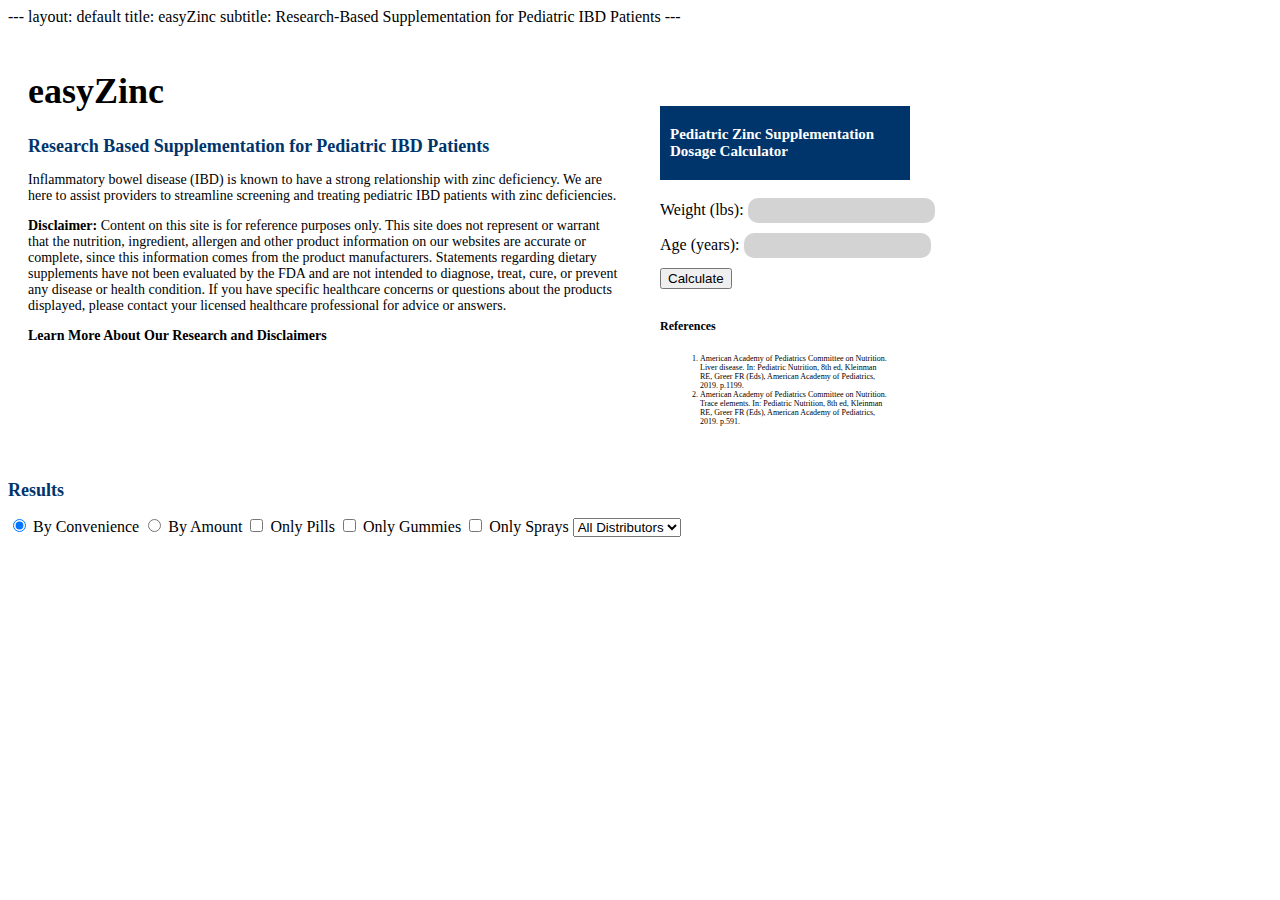
<file: index.html>
---
layout: default
title: easyZinc
subtitle: Research-Based Supplementation for Pediatric IBD Patients
---
 
<html>
<head>
    <title>easyZinc</title>
    <style>
        body {
            font-family: "Times New Roman", Times, serif;
        }
        
        .container {
            display: flex;
        }
        
        .left-half {
            width: 50%;
            padding: 20px;
        }
        
        .right-half {
            width: 50%;
            padding: 20px;
            margin-top: 60px; /* Adjust this value as needed */
        }
        
        h1 {
            font-size: 36px;
            font-weight: bold;
        }
        
        h2 {
            font-size: 18px;
            color: #00356B;
        }
        
        p {
            font-size: 14px;
        }
        
        a {
            font-weight: bold;
            color: black;
            text-decoration: none;
        }
        
        .supplementation-calculator {
            width: 230px;
            background-color: #00356B;
            padding: 10px;
            color: white;
        }
        
        .calculator-input {
            border: none;
            border-radius: 10px;
            padding: 5px;
            margin-bottom: 10px;
            background-color: lightgray;
        }
        
        .references {
            font-size: 8px;
            width: 230px;
            overflow-x: hidden;
        }
        
        .resized-image {
            max-width: 100px;
            max-height: 100px;
        }
    </style>
</head>
<body>
    <div class="container">
        <div class="left-half">
            <h1>easyZinc</h1>
            <h2>Research Based Supplementation for Pediatric IBD Patients</h2>
            <p>Inflammatory bowel disease (IBD) is known to have a strong relationship with zinc deficiency. We are here to assist providers to streamline screening and treating pediatric IBD patients with zinc deficiencies. </p>
            <p> <b>Disclaimer:</b> Content on this site is for reference purposes only. This site does not represent or warrant that the nutrition, ingredient, allergen and other product information on our websites are accurate or complete, since this information comes from the product manufacturers. Statements regarding dietary supplements have not been evaluated by the FDA and are not intended to diagnose, treat, cure, or prevent any disease or health condition. If you have specific healthcare concerns or questions about the products displayed, please contact your licensed healthcare professional for advice or answers. 
</p>
         <p><a href="https://sumeishan.github.io/easyZinc/about/"> Learn More About Our Research and Disclaimers </a></p>
         
        </div>
        <div class="right-half">
            <div class="supplementation-calculator">
                <h1 style="font-size: 15px;">Pediatric Zinc Supplementation Dosage Calculator </h1>
            </div>
            <br> 
            <div class="calculator">
                <label for="input1">Weight (lbs):</label>
                <input class="calculator-input" type="number" id="input1">
                <br>
                <label for="input2">Age (years):</label>
                <input class="calculator-input" type="number" id="input2">
                <br>
                <button onclick="calculate()">Calculate</button>
                <div id="result"></div>
                <br>
            </div>
            <div class="references">
                <h3 style="font-weight: bold; font-size: 12px;">References</h3>
                <h4 style="font-weight: normal;font-size: 8px; overflow-x: hidden;">
                    <ol>
                        <li>American Academy of Pediatrics Committee on Nutrition. Liver disease. In: Pediatric Nutrition, 8th ed, Kleinman RE, Greer FR (Eds), American Academy of Pediatrics, 2019. p.1199.</li>
                        <li>American Academy of Pediatrics Committee on Nutrition. Trace elements. In: Pediatric Nutrition, 8th ed, Kleinman RE, Greer FR (Eds), American Academy of Pediatrics, 2019. p.591.</li>
                    </ol>
                </h4>
            </div>
        </div>
    </div>


  <h2>Results</h2>

 
  <div id="filter-menu">
  <label>
    <input type="radio" name="filter-type" value="convenience" checked> By Convenience
  </label>
  <label>
    <input type="radio" name="filter-type" value="amount"> By Amount
  </label>

  <label>
    <input type="checkbox" name="pill-filter"> Only Pills
  </label>
  <label>
    <input type="checkbox" name="gummy-filter"> Only Gummies
  </label>
  <label>
    <input type="checkbox" name="spray-filter"> Only Sprays
  </label>

  <label>
    <select name="distributor-filter">
      <option value="">All Distributors</option>
      <option value="amazon">Amazon</option>
      <option value="target">Target</option>
      <option value="walgreens">Walgreens</option>
      <option value="cvs">CVS</option>
    </select>
  </label>
</div>

  <table style="display: none;"> <!-- Hide the table by default -->
    <thead>
      <tr>
        <th> Product </th>
        <th>Suggested Dosage</th>
        <th> Distributor </th>
      </tr>
    </thead>
    <tbody id="table-body"> <!-- Added an id attribute -->
      <!-- JavaScript code will generate rows here -->
    </tbody>
  </table>
  
  <script>
    // Your JavaScript code
    const dictionaryObject = {};

    fetch('https://raw.githubusercontent.com/sumeishan/easyZinc/main/Supplement%20List%20-%20Copy%20of%20Description%20Sheet.csv')
     .then(response => response.text())
     .then(data => {
       const dictionaryObject = {}; // Create an empty object to store the data
   
       const rows = data.split('\n').slice(1); // Remove header row
   
       console.log('Total items:', rows.length); // Display the total number of items
   
       rows.forEach(row => {
         const [distributor, name, url, origDosage, perMeasure, measure, dosagePerMeasure, image] = row.split(',');
   
         if (!dictionaryObject[dosagePerMeasure]) {
           dictionaryObject[dosagePerMeasure] = []; // Create an empty array if it doesn't exist
         }
   
         dictionaryObject[dosagePerMeasure].push({
           distributor: distributor,
           name: name,
           url: url,
           origDosage: origDosage,
           perMeasure: perMeasure,
           measure: measure,
           dosagePerMeasure: dosagePerMeasure,
           image: image,
           suggested: perMeasure
         });
       });
   
       console.log('Dictionary object:', dictionaryObject);
     })
     .catch(error => {
       console.error('Error fetching CSV:', error);
     });



    // Function to calculate the number of measures and determine the appropriate measure word
    function getNumberOfMeasures(first_value, dpm) { 
      const dividend = Math.floor(first_value / dpm);
      return dividend;
    }

    // Array of measure word pairs [singular, plural] 
    const measureWordPairs = [
      ['gummy', 'gummies'],
      ['capsule', 'capsules'],
      ['drop', 'drops'],
      ['tablet', 'tablets'],
      ['spray', 'sprays'],
      ['lozenge', 'lozenges'],
      ['caplet', 'caplets']
    ];


    // Function to get the singular version of the measure word
    function getMeasureSingular(measure) {
      const pair = measureWordPairs.find(([singular, _]) => measure === singular);
      return pair ? pair[0] : measure;
    }

    // Function to get the plural version of the measure word
    function getMeasurePlural(measure) {
      const pair = measureWordPairs.find(([singular, _]) => measure === singular);
      return pair ? pair[1] : measure;
    }

    // Function to calculate the total dosage
    function calculateTotalDosage(numberOfMeasures, dosagePerMeasure) {
      const totalDosage = numberOfMeasures * dosagePerMeasure;
      return totalDosage.toFixed(1);
    }

    // Function to calculate the supplementation values
    function calculate_supplementation(weight_in_lbs) {
      let recommended_dose = 0;
      let recommended_duration = "4 to 6 weeks, depending on severity";
      let weight_in_kg = weight_in_lbs * 0.45359237;
      recommended_dose = Math.round(weight_in_kg * 10) / 10;
      return { n: recommended_dose, duration: recommended_duration };
    }

    // Function to perform the calculation and display the result
    function calculate() {
      var value1 = parseInt(document.getElementById("input1").value);
      var value2 = parseInt(document.getElementById("input2").value);
      var { n: recommended_dose, duration: recommended_duration } = calculate_supplementation(value1);
      var resultDiv = document.getElementById("result");
      resultDiv.innerHTML = "Recommended Dosage: " + recommended_dose + " mg per day" + "<br>Recommended Duration: " + recommended_duration;

      // Clear existing table rows
      const tbody = document.getElementById('table-body');
      tbody.innerHTML = '';

      // Update suggestedDosage in dictionaryObject and create an array of objects
      const objects = [];
      for (const dosage in dictionaryObject) {
        const dosageObjects = dictionaryObject[dosage]; // Retrieve the array of objects for the current dosagePerMeasure

        for (const obj of dosageObjects) {
          const { distributor, name, url, origDosage, perMeasure, measure, dosagePerMeasure, image, suggested } = obj;
          const suggestedServingNumber = getNumberOfMeasures(recommended_dose, dosagePerMeasure);
          const suggestedServingString = suggestedServingNumber === 1 ? getMeasureSingular(measure) : getMeasurePlural(measure);
          const suggestedDosage = calculateTotalDosage(suggestedServingNumber, dosagePerMeasure);
          const originalSuggestedServing = `${origDosage} mg for every ${perMeasure} ${measure}`;

          obj.suggested = suggestedServingNumber; // Update the suggested property of the current object
          
          objects.push({
            dosage,
            distributor,
            name,
            url,
            measure,
            origDosage,
            perMeasure,
            image,
            suggested,
            suggestedServingNumber,
            suggestedServingString,
            suggestedDosage,
            originalSuggestedServing
          });
        } // Missing closing brace for the inner for loop
      } // Closing brace for the outer for loop

      // Sort the objects based on the suggestedDosage
      objects.sort((a, b) => {
        const suggestedDosageA = parseFloat(a.suggestedServingNumber);
        const suggestedDosageB = parseFloat(b.suggestedServingNumber);

        if (suggestedDosageA === 0) return 1; // Place 0 dosage at the end
        if (suggestedDosageB === 0) return -1; // Place 0 dosage at the end

        return suggestedDosageA - suggestedDosageB;
      });

      // Generate new table rows
      console.log("Length of objects:", objects.length);

      for (const obj of objects) {
        const { dosage, distributor, name, url, measure, origDosage, perMeasure, image, suggested, suggestedServingNumber, suggestedServingString, suggestedDosage, originalSuggestedServing } = obj;

        const row = document.createElement('tr');

        // If suggestedDosage is 0, add a CSS class to color the cell red
        const dosageClass = suggestedServingNumber === 0 ? 'red-dosage' : '';

        row.innerHTML = `
          <td><a href="${url}" target="_blank">${name}</a> <br> <a href="${url}" target="_blank"><img src="${image}" alt="${name}" class="resized-image" ></a> </td>
          <td class="${dosageClass}">
            ${suggestedServingNumber !== 0 && suggestedServingNumber < 4 ? `${suggestedServingNumber} ${suggestedServingString} <br> (Total Intake: ${suggestedDosage} mg)` : "This product's serving size is not able to satisfy the patient's needs."}
          </td>
          <td>${distributor}</td>
        `;


        tbody.appendChild(row);
      }

      // Show the results table
      var table = document.querySelector('table');
      table.style.display = 'table';
    }
  </script>
</body>
</html>
</file>
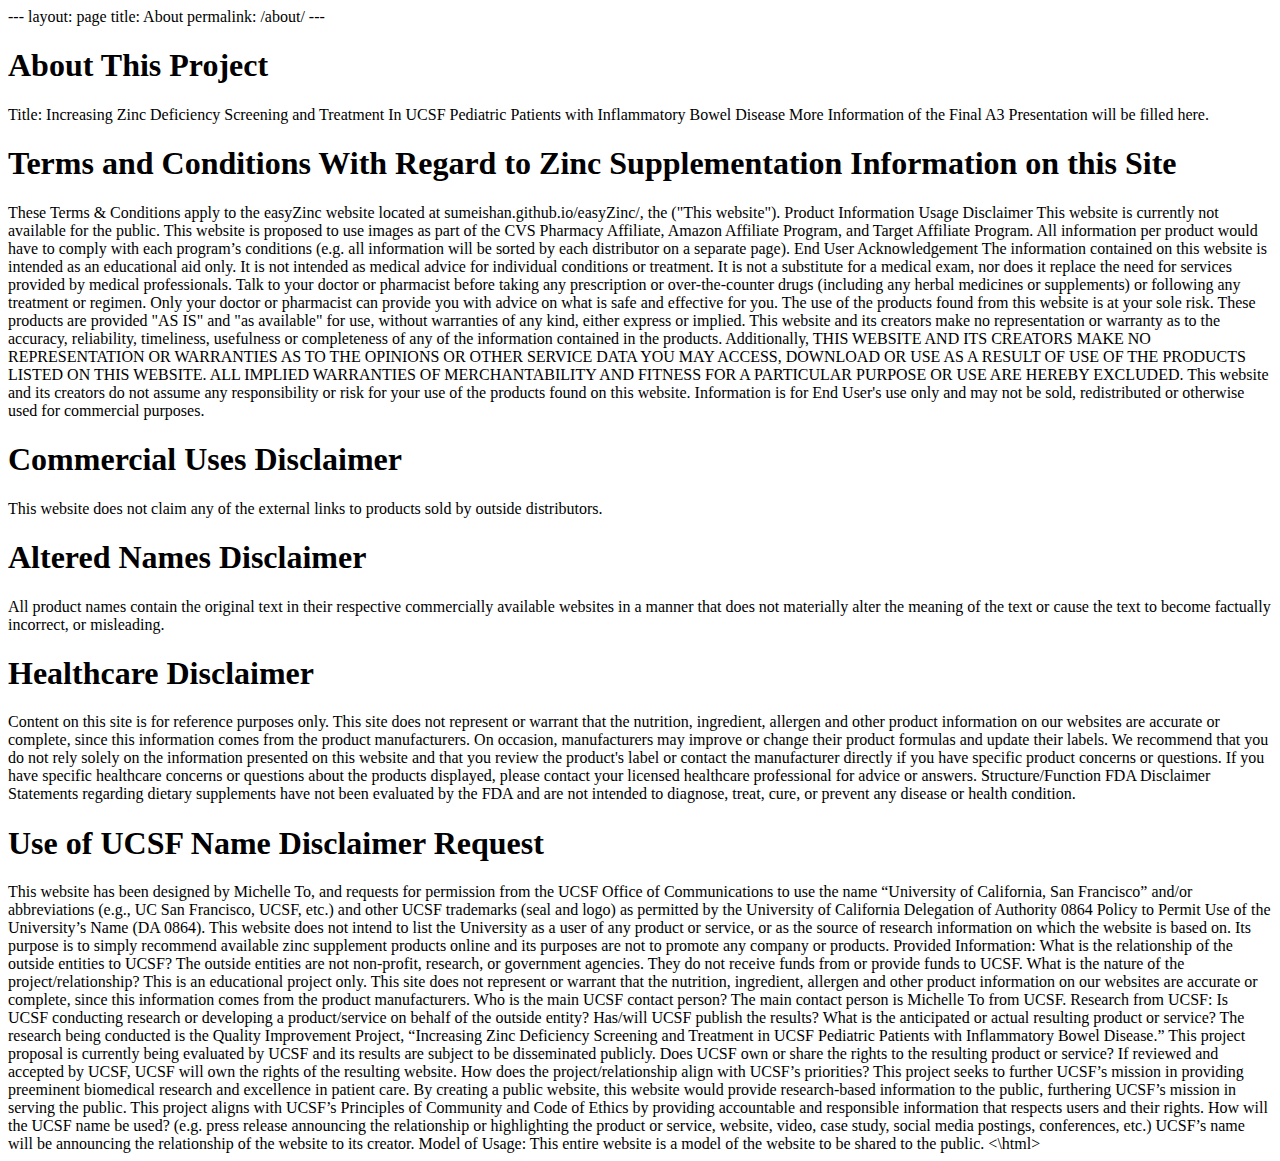
<file: about.html>
---
layout: page
title: About 
permalink: /about/
---

<html>
<h1> About This Project </h1>
Title: Increasing Zinc Deficiency Screening and Treatment In UCSF Pediatric Patients with Inflammatory Bowel Disease

More Information of the Final A3 Presentation will be filled here. 

<h1> Terms and Conditions With Regard to Zinc Supplementation Information on this Site </h1>

These Terms & Conditions apply to the easyZinc website located at sumeishan.github.io/easyZinc/, the ("This website").
Product Information Usage Disclaimer
This website is currently not available for the public. This website is proposed to use images as part of the CVS Pharmacy Affiliate, Amazon Affiliate Program, and Target Affiliate Program. All information per product would have to comply with each program’s conditions (e.g. all information will be sorted by each distributor on a separate page). 
End User Acknowledgement 
The information contained on this website is intended as an educational aid only. It is not intended as medical advice for individual conditions or treatment. It is not a substitute for a medical exam, nor does it replace the need for services provided by medical professionals. Talk to your doctor or pharmacist before taking any prescription or over-the-counter drugs (including any herbal medicines or supplements) or following any treatment or regimen. Only your doctor or pharmacist can provide you with advice on what is safe and effective for you.

The use of the products found from this website is at your sole risk. These products are provided "AS IS" and "as available" for use, without warranties of any kind, either express or implied. This website and its creators make no representation or warranty as to the accuracy, reliability, timeliness, usefulness or completeness of any of the information contained in the products. Additionally, THIS WEBSITE AND ITS CREATORS MAKE NO REPRESENTATION OR WARRANTIES AS TO THE OPINIONS OR OTHER SERVICE DATA YOU MAY ACCESS, DOWNLOAD OR USE AS A RESULT OF USE OF THE PRODUCTS LISTED ON THIS WEBSITE. ALL IMPLIED WARRANTIES OF MERCHANTABILITY AND FITNESS FOR A PARTICULAR PURPOSE OR USE ARE HEREBY EXCLUDED. This website and its creators do not assume any responsibility or risk for your use of the products found on this website.

Information is for End User's use only and may not be sold, redistributed or otherwise used for commercial purposes.

<h1>Commercial Uses Disclaimer</h1>
This website does not claim any of the external links to products sold by outside distributors.  

<h1>Altered Names Disclaimer</h1> 
All product names contain the original text in their respective commercially available websites in a manner that does not materially alter the meaning of the text or cause the text to become factually incorrect, or misleading. 

<h1>Healthcare Disclaimer</h1>  
Content on this site is for reference purposes only. This site does not represent or warrant that the nutrition, ingredient, allergen and other product information on our websites are accurate or complete, since this information comes from the product manufacturers. On occasion, manufacturers may improve or change their product formulas and update their labels. We recommend that you do not rely solely on the information presented on this website and that you review the product's label or contact the manufacturer directly if you have specific product concerns or questions. If you have specific healthcare concerns or questions about the products displayed, please contact your licensed healthcare professional for advice or answers.
Structure/Function FDA Disclaimer
Statements regarding dietary supplements have not been evaluated by the FDA and are not intended to diagnose, treat, cure, or prevent any disease or health condition. 

<h1>Use of UCSF Name Disclaimer Request</h1>   
This website has been designed by Michelle To, and requests for permission from the UCSF Office of Communications to use the name​​ “University of California, San Francisco” and/or abbreviations (e.g., UC San Francisco, UCSF, etc.) and other UCSF trademarks (seal and logo) as permitted by the University of California Delegation of Authority 0864 Policy to Permit Use of the University’s Name (DA 0864). 

This website does not intend to list the University as a user of any product or service, or as the source of research information on which the website is based on. Its purpose is to simply recommend available zinc supplement products online and its purposes are not to promote any company or products.

Provided Information: 
What is the relationship of the outside entities to UCSF? The outside entities are not non-profit, research, or government agencies. They do not receive funds from or provide funds to UCSF.   
What is the nature of the project/relationship? This is an educational project only. This site does not represent or warrant that the nutrition, ingredient, allergen and other product information on our websites are accurate or complete, since this information comes from the product manufacturers. 
 Who is the main UCSF contact person? The main contact person is Michelle To from UCSF. 
Research from UCSF: Is UCSF conducting research or developing a product/service on behalf of the outside entity? Has/will UCSF publish the results? What is the anticipated or actual resulting product or service? The research being conducted is the Quality Improvement Project, “Increasing Zinc Deficiency Screening and Treatment in UCSF Pediatric Patients with Inflammatory Bowel Disease.” This project proposal is currently being evaluated by UCSF and its results are subject to be disseminated publicly.
Does UCSF own or share the rights to the resulting product or service? If reviewed and accepted by UCSF, UCSF will own the rights of the resulting website.
How does the project/relationship align with UCSF’s priorities? This project seeks to further UCSF’s mission in providing preeminent biomedical research and excellence in patient care. By creating a public website, this website would provide research-based information to the public, furthering UCSF’s mission in serving the public. This project aligns with UCSF’s Principles of Community and Code of Ethics by providing accountable and responsible information that respects users and their rights.
How will the UCSF name be used? (e.g. press release announcing the relationship or highlighting the product or service, website, video, case study, social media postings, conferences, etc.) UCSF’s name will be announcing the relationship of the website to its creator. 
Model of Usage: This entire website is a model of the website to be shared to the public.
<\html>
</file>
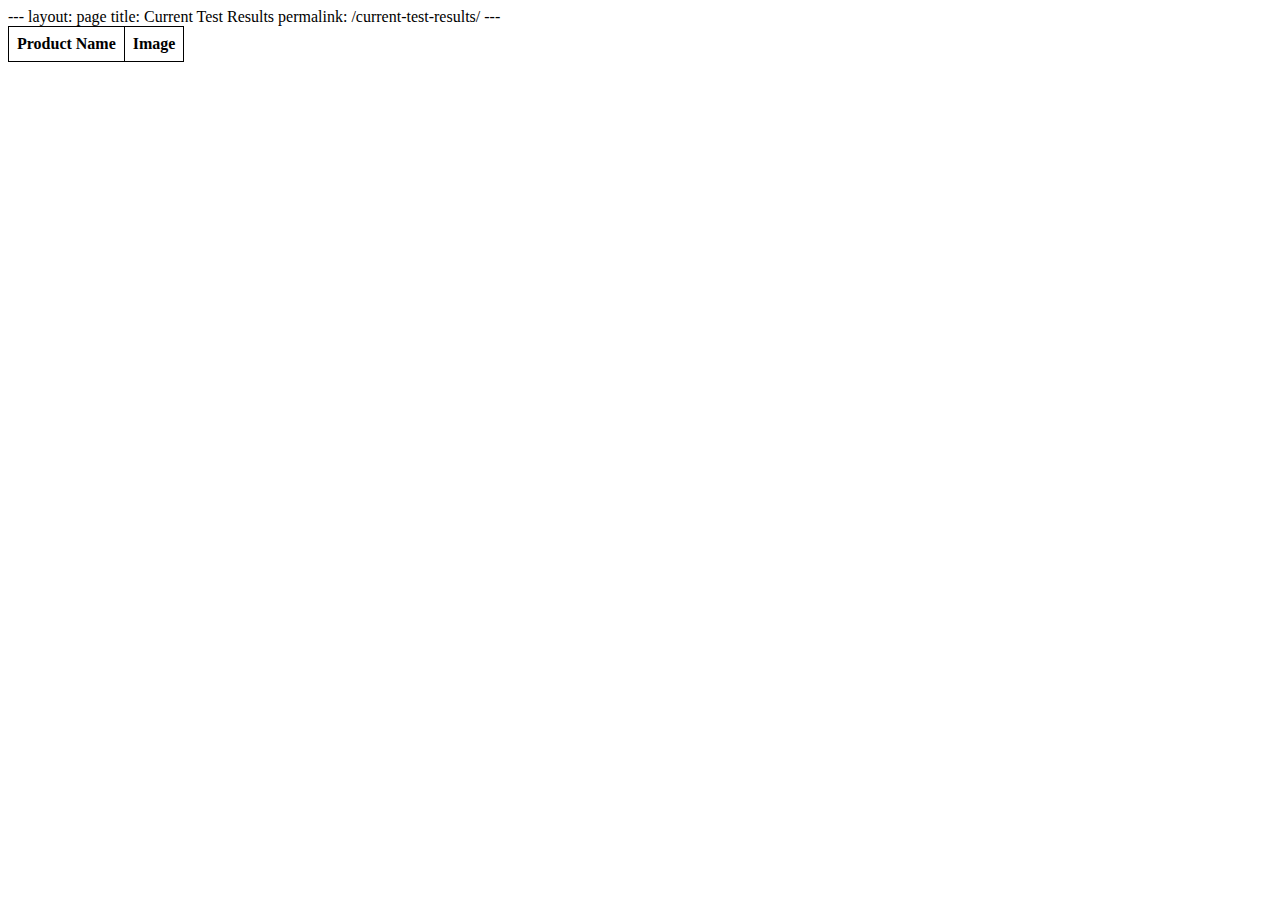
<file: Current-Project.html>
---
layout: page
title: Current Test Results
permalink: /current-test-results/
---


<html>
<head>
  <title>Current Test Results</title>
  <style>
    table {
      border-collapse: collapse;
    }

    th, td {
      border: 1px solid black;
      padding: 8px;
      text-align: left;
    }
  </style>
</head>
<body>
  <table>
    <tr>
      <th>Product Name</th>
      <th>Image</th>
    </tr>
    
    <!-- JavaScript code to read CSV file and populate the table -->
    <script>
      fetch('https://raw.githubusercontent.com/sumeishan/zinc/main/df.csv')
        .then(response => response.text())
        .then(csvData => {
          const rows = csvData.split('\n');
          const headers = rows[0].split(',');
          
          for (let i = 1; i < rows.length; i++) {
            const row = rows[i].split(',');
            const productName = row[headers.indexOf('Product Name')];
            const imageUrl = row[headers.indexOf('Image1')];
            const url = row[headers.indexOf('URL')];
            
            const tableRow = document.createElement('tr');
            const nameCell = document.createElement('td');
            const imageCell = document.createElement('td');
            const image = document.createElement('img');
            const link = document.createElement('a');
            
            nameCell.textContent = productName;
            link.href = url;
            image.src = imageUrl;
            image.alt = productName;
            link.appendChild(image);
            imageCell.appendChild(link);
            
            tableRow.appendChild(nameCell);
            tableRow.appendChild(imageCell);
            
            document.querySelector('table').appendChild(tableRow);
          }
        });
    </script>
  </table>
</body>
</html>
</file>
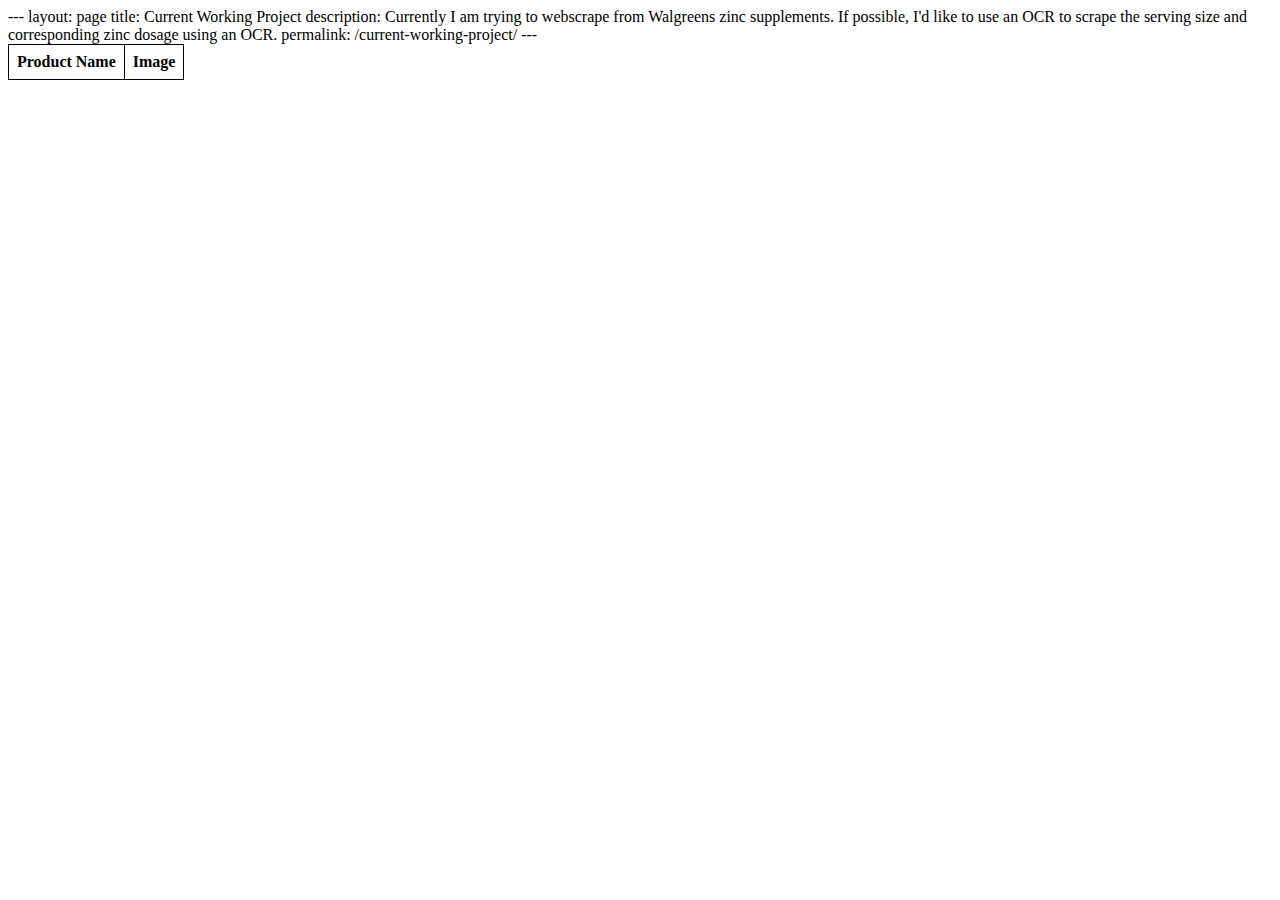
<file: Current_Working_Project.html>
---
layout: page
title: Current Working Project
description: Currently I am trying to webscrape from Walgreens zinc supplements. If possible, I'd like to use an OCR to scrape the serving size and corresponding zinc dosage using an OCR.
permalink: /current-working-project/ 
---


<html>
<head>
  <title>Current Test Results</title>
  <style>
    table {
      border-collapse: collapse;
    }

    th, td {
      border: 1px solid black;
      padding: 8px;
      text-align: left;
    }
  </style>
</head>
<body>
  <table>
    <tr>
      <th>Product Name</th>
      <th>Image</th>
    </tr>
    
    <!-- JavaScript code to read CSV file and populate the table -->
    <script>
      fetch('https://raw.githubusercontent.com/sumeishan/zinc/main/df.csv')
        .then(response => response.text())
        .then(csvData => {
          const rows = csvData.split('\n');
          const headers = rows[0].split(',');
          
          for (let i = 1; i < rows.length; i++) {
            const row = rows[i].split(',');
            const productName = row[headers.indexOf('Product Name')];
            const imageUrl = row[headers.indexOf('Image1')];
            const url = row[headers.indexOf('URL')];
            
            const tableRow = document.createElement('tr');
            const nameCell = document.createElement('td');
            const imageCell = document.createElement('td');
            const image = document.createElement('img');
            const link = document.createElement('a');
            
            nameCell.textContent = productName;
            link.href = url;
            image.src = imageUrl;
            image.alt = productName;
            link.appendChild(image);
            imageCell.appendChild(link);
            
            tableRow.appendChild(nameCell);
            tableRow.appendChild(imageCell);
            
            document.querySelector('table').appendChild(tableRow);
          }
        });
    </script>
  </table>
</body>
</html>
</file>
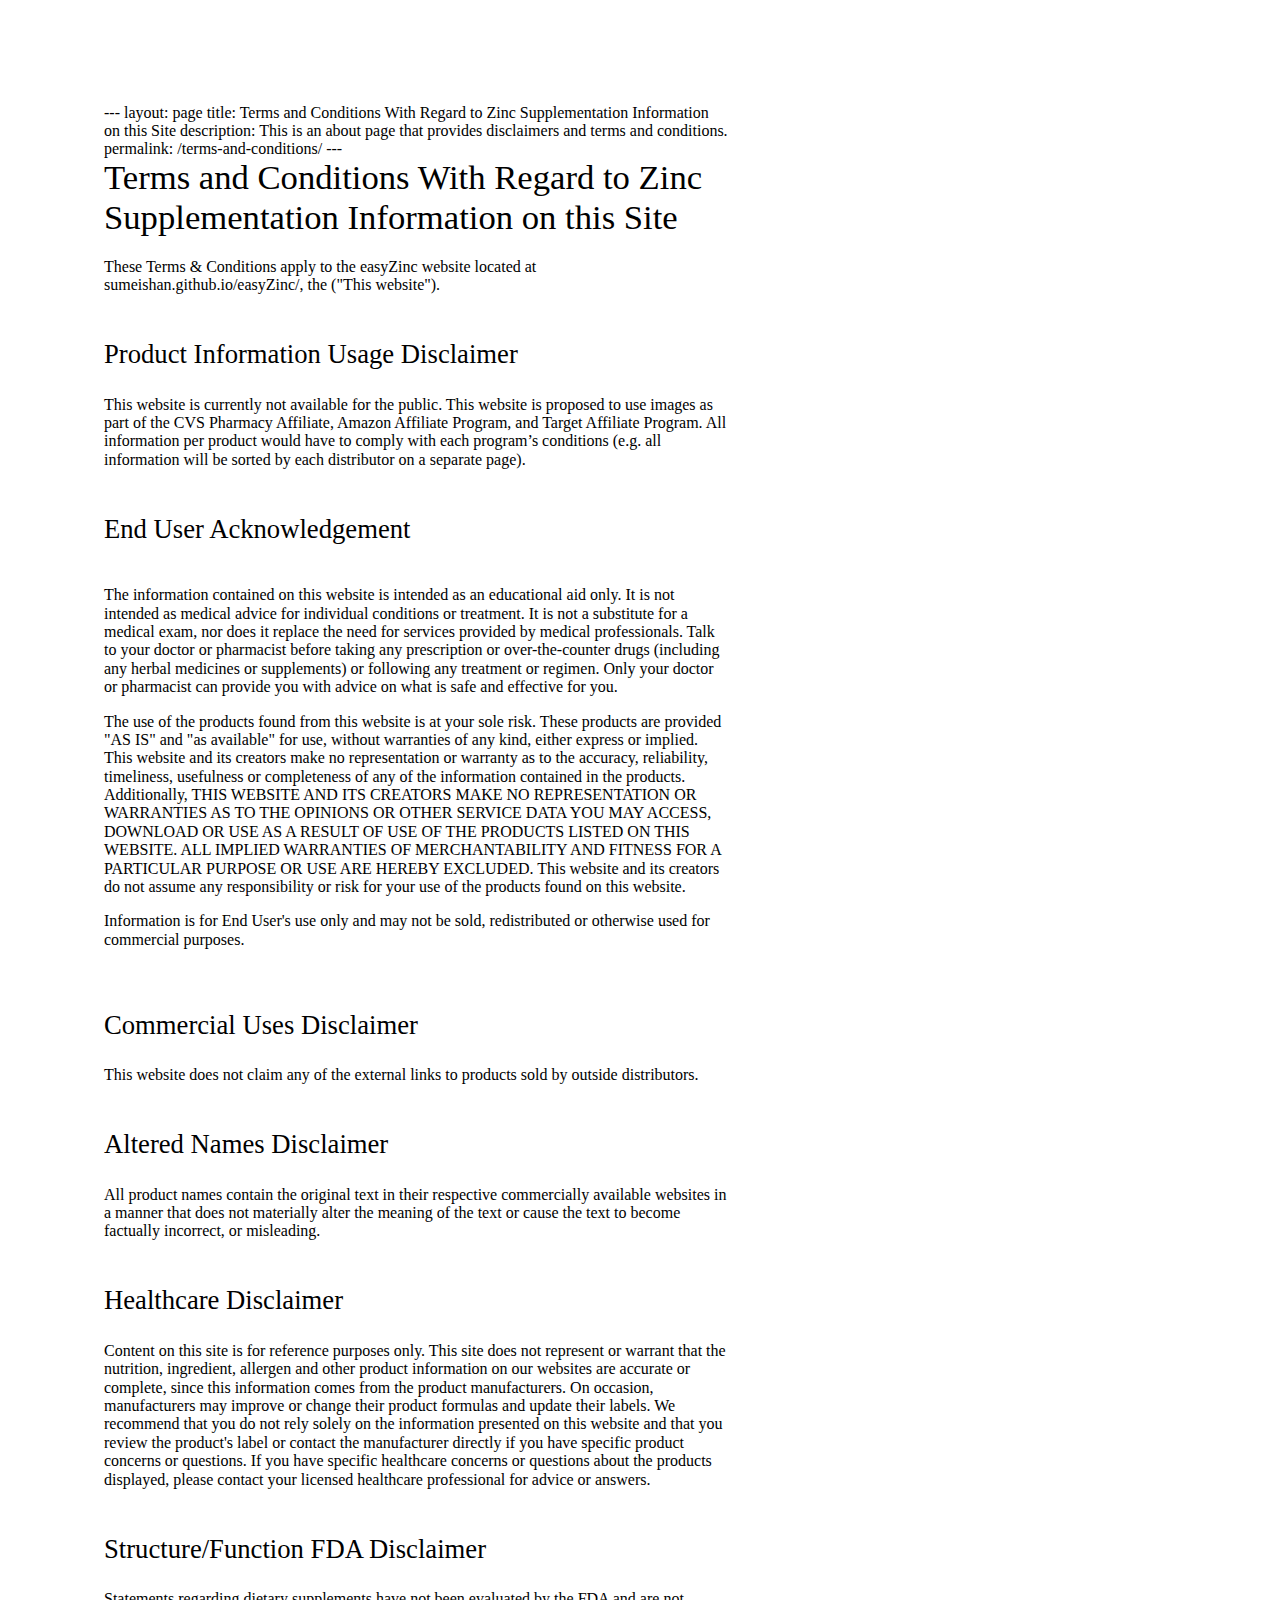
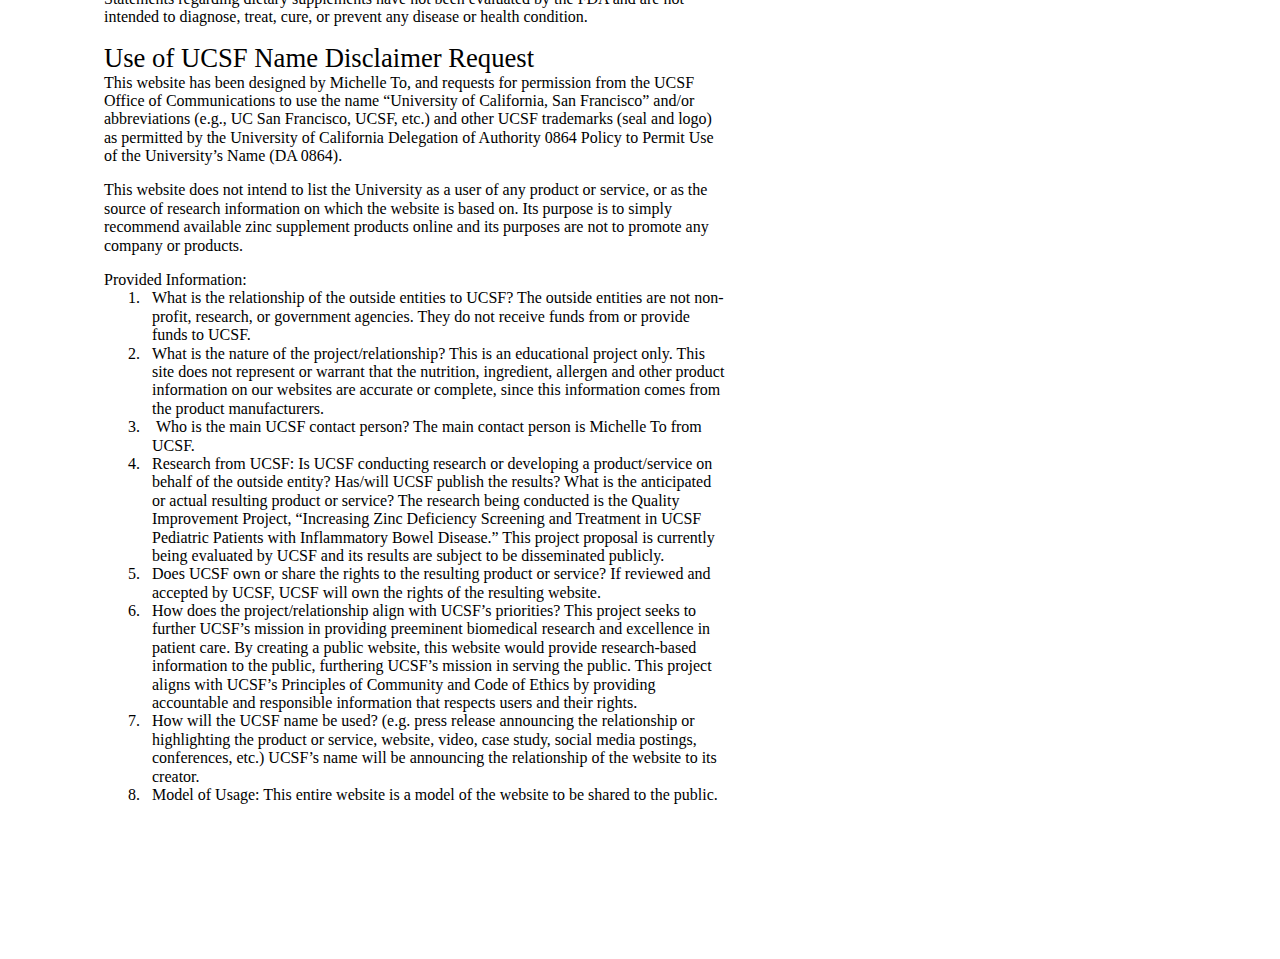
<file: TermsandConditionsWithRegardtoZincSupplementa.html>
---
layout: page
title: Terms and Conditions With Regard to Zinc Supplementation Information on this Site
description: This is an about page that provides disclaimers and terms and conditions.
permalink: /terms-and-conditions/
---
<html><head><meta content="text/html; charset=UTF-8" http-equiv="content-type"><style type="text/css">ol.lst-kix_wd7ws7r3xdqb-8{list-style-type:none}.lst-kix_wd7ws7r3xdqb-7>li{counter-increment:lst-ctn-kix_wd7ws7r3xdqb-7}ol.lst-kix_jcamnev87cal-7.start{counter-reset:lst-ctn-kix_jcamnev87cal-7 0}.lst-kix_jcamnev87cal-2>li{counter-increment:lst-ctn-kix_jcamnev87cal-2}.lst-kix_wd7ws7r3xdqb-1>li{counter-increment:lst-ctn-kix_wd7ws7r3xdqb-1}.lst-kix_jcamnev87cal-7>li{counter-increment:lst-ctn-kix_jcamnev87cal-7}ol.lst-kix_wd7ws7r3xdqb-8.start{counter-reset:lst-ctn-kix_wd7ws7r3xdqb-8 0}.lst-kix_jcamnev87cal-8>li{counter-increment:lst-ctn-kix_jcamnev87cal-8}.lst-kix_jcamnev87cal-1>li{counter-increment:lst-ctn-kix_jcamnev87cal-1}ol.lst-kix_wd7ws7r3xdqb-0{list-style-type:none}ol.lst-kix_wd7ws7r3xdqb-0.start{counter-reset:lst-ctn-kix_wd7ws7r3xdqb-0 0}.lst-kix_wd7ws7r3xdqb-1>li:before{content:"" counter(lst-ctn-kix_wd7ws7r3xdqb-1,lower-latin) ". "}ol.lst-kix_wd7ws7r3xdqb-1{list-style-type:none}ol.lst-kix_wd7ws7r3xdqb-2{list-style-type:none}ol.lst-kix_wd7ws7r3xdqb-3{list-style-type:none}ol.lst-kix_wd7ws7r3xdqb-4{list-style-type:none}.lst-kix_wd7ws7r3xdqb-2>li:before{content:"" counter(lst-ctn-kix_wd7ws7r3xdqb-2,lower-roman) ". "}.lst-kix_wd7ws7r3xdqb-3>li:before{content:"" counter(lst-ctn-kix_wd7ws7r3xdqb-3,decimal) ". "}ol.lst-kix_wd7ws7r3xdqb-5{list-style-type:none}ol.lst-kix_wd7ws7r3xdqb-6{list-style-type:none}ol.lst-kix_jcamnev87cal-4.start{counter-reset:lst-ctn-kix_jcamnev87cal-4 0}ol.lst-kix_wd7ws7r3xdqb-7{list-style-type:none}.lst-kix_jcamnev87cal-6>li{counter-increment:lst-ctn-kix_jcamnev87cal-6}.lst-kix_wd7ws7r3xdqb-4>li:before{content:"" counter(lst-ctn-kix_wd7ws7r3xdqb-4,lower-latin) ". "}.lst-kix_wd7ws7r3xdqb-5>li:before{content:"" counter(lst-ctn-kix_wd7ws7r3xdqb-5,lower-roman) ". "}.lst-kix_jcamnev87cal-3>li{counter-increment:lst-ctn-kix_jcamnev87cal-3}.lst-kix_wd7ws7r3xdqb-0>li{counter-increment:lst-ctn-kix_wd7ws7r3xdqb-0}.lst-kix_jcamnev87cal-0>li{counter-increment:lst-ctn-kix_jcamnev87cal-0}.lst-kix_wd7ws7r3xdqb-6>li{counter-increment:lst-ctn-kix_wd7ws7r3xdqb-6}.lst-kix_wd7ws7r3xdqb-8>li:before{content:"" counter(lst-ctn-kix_wd7ws7r3xdqb-8,lower-roman) ". "}.lst-kix_jcamnev87cal-2>li:before{content:"" counter(lst-ctn-kix_jcamnev87cal-2,lower-roman) ". "}.lst-kix_wd7ws7r3xdqb-3>li{counter-increment:lst-ctn-kix_wd7ws7r3xdqb-3}.lst-kix_wd7ws7r3xdqb-6>li:before{content:"" counter(lst-ctn-kix_wd7ws7r3xdqb-6,decimal) ". "}.lst-kix_wd7ws7r3xdqb-7>li:before{content:"" counter(lst-ctn-kix_wd7ws7r3xdqb-7,lower-latin) ". "}.lst-kix_jcamnev87cal-0>li:before{content:"" counter(lst-ctn-kix_jcamnev87cal-0,decimal) ". "}.lst-kix_jcamnev87cal-1>li:before{content:"" counter(lst-ctn-kix_jcamnev87cal-1,lower-latin) ". "}ol.lst-kix_jcamnev87cal-6.start{counter-reset:lst-ctn-kix_jcamnev87cal-6 0}ol.lst-kix_jcamnev87cal-0{list-style-type:none}ol.lst-kix_jcamnev87cal-1{list-style-type:none}ol.lst-kix_jcamnev87cal-2{list-style-type:none}ol.lst-kix_wd7ws7r3xdqb-1.start{counter-reset:lst-ctn-kix_wd7ws7r3xdqb-1 0}ol.lst-kix_jcamnev87cal-3{list-style-type:none}.lst-kix_jcamnev87cal-6>li:before{content:"" counter(lst-ctn-kix_jcamnev87cal-6,decimal) ". "}.lst-kix_jcamnev87cal-7>li:before{content:"" counter(lst-ctn-kix_jcamnev87cal-7,lower-latin) ". "}ol.lst-kix_wd7ws7r3xdqb-7.start{counter-reset:lst-ctn-kix_wd7ws7r3xdqb-7 0}ol.lst-kix_jcamnev87cal-4{list-style-type:none}ol.lst-kix_jcamnev87cal-5{list-style-type:none}ol.lst-kix_jcamnev87cal-6{list-style-type:none}ol.lst-kix_jcamnev87cal-7{list-style-type:none}ol.lst-kix_jcamnev87cal-8{list-style-type:none}ol.lst-kix_jcamnev87cal-3.start{counter-reset:lst-ctn-kix_jcamnev87cal-3 0}.lst-kix_jcamnev87cal-3>li:before{content:"" counter(lst-ctn-kix_jcamnev87cal-3,decimal) ". "}ol.lst-kix_jcamnev87cal-0.start{counter-reset:lst-ctn-kix_jcamnev87cal-0 0}.lst-kix_jcamnev87cal-4>li:before{content:"" counter(lst-ctn-kix_jcamnev87cal-4,lower-latin) ". "}.lst-kix_jcamnev87cal-5>li:before{content:"" counter(lst-ctn-kix_jcamnev87cal-5,lower-roman) ". "}ol.lst-kix_wd7ws7r3xdqb-4.start{counter-reset:lst-ctn-kix_wd7ws7r3xdqb-4 0}.lst-kix_wd7ws7r3xdqb-4>li{counter-increment:lst-ctn-kix_wd7ws7r3xdqb-4}ol.lst-kix_jcamnev87cal-2.start{counter-reset:lst-ctn-kix_jcamnev87cal-2 0}ol.lst-kix_wd7ws7r3xdqb-6.start{counter-reset:lst-ctn-kix_wd7ws7r3xdqb-6 0}ol.lst-kix_wd7ws7r3xdqb-2.start{counter-reset:lst-ctn-kix_wd7ws7r3xdqb-2 0}.lst-kix_jcamnev87cal-8>li:before{content:"" counter(lst-ctn-kix_jcamnev87cal-8,lower-roman) ". "}.lst-kix_jcamnev87cal-4>li{counter-increment:lst-ctn-kix_jcamnev87cal-4}.lst-kix_jcamnev87cal-5>li{counter-increment:lst-ctn-kix_jcamnev87cal-5}ol.lst-kix_wd7ws7r3xdqb-5.start{counter-reset:lst-ctn-kix_wd7ws7r3xdqb-5 0}ol.lst-kix_jcamnev87cal-1.start{counter-reset:lst-ctn-kix_jcamnev87cal-1 0}ol.lst-kix_wd7ws7r3xdqb-3.start{counter-reset:lst-ctn-kix_wd7ws7r3xdqb-3 0}.lst-kix_wd7ws7r3xdqb-0>li:before{content:"" counter(lst-ctn-kix_wd7ws7r3xdqb-0,decimal) ". "}li.li-bullet-0:before{margin-left:-18pt;white-space:nowrap;display:inline-block;min-width:18pt}.lst-kix_wd7ws7r3xdqb-2>li{counter-increment:lst-ctn-kix_wd7ws7r3xdqb-2}.lst-kix_wd7ws7r3xdqb-5>li{counter-increment:lst-ctn-kix_wd7ws7r3xdqb-5}.lst-kix_wd7ws7r3xdqb-8>li{counter-increment:lst-ctn-kix_wd7ws7r3xdqb-8}ol.lst-kix_jcamnev87cal-5.start{counter-reset:lst-ctn-kix_jcamnev87cal-5 0}ol.lst-kix_jcamnev87cal-8.start{counter-reset:lst-ctn-kix_jcamnev87cal-8 0}ol{margin:0;padding:0}table td,table th{padding:0}.c0{color:#000000;font-weight:400;text-decoration:none;vertical-align:baseline;font-size:12pt;font-family:"Times New Roman";font-style:normal}.c4{color:#000000;font-weight:400;text-decoration:none;vertical-align:baseline;font-size:26pt;font-family:"Times New Roman";font-style:normal}.c9{padding-top:20pt;padding-bottom:6pt;line-height:1.15;page-break-after:avoid;orphans:2;widows:2;text-align:left}.c1{color:#000000;font-weight:400;text-decoration:none;vertical-align:baseline;font-size:20pt;font-family:"Times New Roman";font-style:normal}.c5{padding-top:0pt;padding-bottom:3pt;line-height:1.15;page-break-after:avoid;orphans:2;widows:2;text-align:left}.c2{padding-top:0pt;padding-bottom:0pt;line-height:1.15;orphans:2;widows:2;text-align:left}.c7{background-color:#ffffff;max-width:468pt;padding:72pt 72pt 72pt 72pt}.c6{margin-left:36pt;padding-left:0pt}.c8{padding:0;margin:0}.c3{height:12pt}.title{padding-top:0pt;color:#000000;font-size:26pt;padding-bottom:3pt;font-family:"Times New Roman";line-height:1.15;page-break-after:avoid;orphans:2;widows:2;text-align:left}.subtitle{padding-top:0pt;color:#666666;font-size:15pt;padding-bottom:16pt;font-family:"Arial";line-height:1.15;page-break-after:avoid;orphans:2;widows:2;text-align:left}li{color:#000000;font-size:12pt;font-family:"Times New Roman"}p{margin:0;color:#000000;font-size:12pt;font-family:"Times New Roman"}h1{padding-top:20pt;color:#000000;font-size:20pt;padding-bottom:6pt;font-family:"Times New Roman";line-height:1.15;page-break-after:avoid;orphans:2;widows:2;text-align:left}h2{padding-top:18pt;color:#000000;font-size:16pt;padding-bottom:6pt;font-family:"Times New Roman";line-height:1.15;page-break-after:avoid;orphans:2;widows:2;text-align:left}h3{padding-top:16pt;color:#434343;font-size:14pt;padding-bottom:4pt;font-family:"Times New Roman";line-height:1.15;page-break-after:avoid;orphans:2;widows:2;text-align:left}h4{padding-top:14pt;color:#666666;font-size:12pt;padding-bottom:4pt;font-family:"Times New Roman";line-height:1.15;page-break-after:avoid;orphans:2;widows:2;text-align:left}h5{padding-top:12pt;color:#666666;font-size:11pt;padding-bottom:4pt;font-family:"Times New Roman";line-height:1.15;page-break-after:avoid;orphans:2;widows:2;text-align:left}h6{padding-top:12pt;color:#666666;font-size:11pt;padding-bottom:4pt;font-family:"Times New Roman";line-height:1.15;page-break-after:avoid;font-style:italic;orphans:2;widows:2;text-align:left}</style></head><body class="c7 doc-content"><p class="c5 title" id="h.pmo7wmehztb1"><span class="c4">Terms and Conditions With Regard to Zinc Supplementation Information on this Site</span></p><p class="c2 c3"><span class="c0"></span></p><p class="c2"><span>These </span><span>Terms</span><span class="c0">&nbsp;&amp; Conditions apply to the easyZinc website located at sumeishan.github.io/easyZinc/, the (&quot;This website&quot;).</span></p><h1 class="c9" id="h.g4zjgkuqm4y2"><span class="c1">Product Information Usage Disclaimer</span></h1><p class="c2"><span class="c0">This website is currently not available for the public. This website is proposed to use images as part of the CVS Pharmacy Affiliate, Amazon Affiliate Program, and Target Affiliate Program. All information per product would have to comply with each program&rsquo;s conditions (e.g. all information will be sorted by each distributor on a separate page). </span></p><h1 class="c9" id="h.t3jga5ehdecf"><span class="c1">End User Acknowledgement </span></h1><p class="c2 c3"><span class="c0"></span></p><p class="c2"><span class="c0">The information contained on this website is intended as an educational aid only. It is not intended as medical advice for individual conditions or treatment. It is not a substitute for a medical exam, nor does it replace the need for services provided by medical professionals. Talk to your doctor or pharmacist before taking any prescription or over-the-counter drugs (including any herbal medicines or supplements) or following any treatment or regimen. Only your doctor or pharmacist can provide you with advice on what is safe and effective for you.</span></p><p class="c2 c3"><span class="c0"></span></p><p class="c2"><span class="c0">The use of the products found from this website is at your sole risk. These products are provided &quot;AS IS&quot; and &quot;as available&quot; for use, without warranties of any kind, either express or implied. This website and its creators make no representation or warranty as to the accuracy, reliability, timeliness, usefulness or completeness of any of the information contained in the products. Additionally, THIS WEBSITE AND ITS CREATORS MAKE NO REPRESENTATION OR WARRANTIES AS TO THE OPINIONS OR OTHER SERVICE DATA YOU MAY ACCESS, DOWNLOAD OR USE AS A RESULT OF USE OF THE PRODUCTS LISTED ON THIS WEBSITE. ALL IMPLIED WARRANTIES OF MERCHANTABILITY AND FITNESS FOR A PARTICULAR PURPOSE OR USE ARE HEREBY EXCLUDED. This website and its creators do not assume any responsibility or risk for your use of the products found on this website.</span></p><p class="c2 c3"><span class="c0"></span></p><p class="c2"><span class="c0">Information is for End User&#39;s use only and may not be sold, redistributed or otherwise used for commercial purposes.</span></p><p class="c2 c3"><span class="c0"></span></p><h1 class="c9" id="h.v9rtstgb7dq"><span class="c1">Commercial Uses Disclaimer</span></h1><p class="c2"><span class="c0">This website does not claim any of the external links to products sold by outside distributors. &nbsp;</span></p><h1 class="c9" id="h.7q0lm23x883f"><span class="c1">Altered Names Disclaimer </span></h1><p class="c2"><span class="c0">All product names contain the original text in their respective commercially available websites in a manner that does not materially alter the meaning of the text or cause the text to become factually incorrect, or misleading. </span></p><h1 class="c9" id="h.3nsj3yjznfbb"><span class="c1">Healthcare Disclaimer </span></h1><p class="c2"><span class="c0">Content on this site is for reference purposes only. This site does not represent or warrant that the nutrition, ingredient, allergen and other product information on our websites are accurate or complete, since this information comes from the product manufacturers. On occasion, manufacturers may improve or change their product formulas and update their labels. We recommend that you do not rely solely on the information presented on this website and that you review the product&#39;s label or contact the manufacturer directly if you have specific product concerns or questions. If you have specific healthcare concerns or questions about the products displayed, please contact your licensed healthcare professional for advice or answers.</span></p><h1 class="c9" id="h.daeg3zh2bx6c"><span class="c1">Structure/Function FDA Disclaimer</span></h1><p class="c2"><span class="c0">Statements regarding dietary supplements have not been evaluated by the FDA and are not intended to diagnose, treat, cure, or prevent any disease or health condition. </span></p><p class="c2 c3"><span class="c0"></span></p><p class="c2"><span class="c1">Use of UCSF Name Disclaimer Request </span></p><p class="c2"><span>This website has been designed by Michelle To, and requests for permission from the UCSF Office of Communications to use the name&#8203;&#8203; &ldquo;University of California, San Francisco&rdquo; and/or abbreviations (e.g</span><span>., UC</span><span class="c0">&nbsp;San Francisco, UCSF, etc.) and other UCSF trademarks (seal and logo) as permitted by the University of California Delegation of Authority 0864 Policy to Permit Use of the University&rsquo;s Name (DA 0864). </span></p><p class="c2 c3"><span class="c0"></span></p><p class="c2"><span class="c0">This website does not intend to list the University as a user of any product or service, or as the source of research information on which the website is based on. Its purpose is to simply recommend available zinc supplement products online and its purposes are not to promote any company or products.</span></p><p class="c2 c3"><span class="c0"></span></p><p class="c2"><span class="c0">Provided Information: </span></p><ol class="c8 lst-kix_jcamnev87cal-0 start" start="1"><li class="c2 c6 li-bullet-0"><span class="c0">What is the relationship of the outside entities to UCSF? The outside entities are not non-profit, research, or government agencies. They do not receive funds from or provide funds to UCSF. &nbsp; </span></li><li class="c2 c6 li-bullet-0"><span class="c0">What is the nature of the project/relationship? This is an educational project only. This site does not represent or warrant that the nutrition, ingredient, allergen and other product information on our websites are accurate or complete, since this information comes from the product manufacturers. </span></li><li class="c2 c6 li-bullet-0"><span class="c0">&nbsp;Who is the main UCSF contact person? The main contact person is Michelle To from UCSF. </span></li><li class="c2 c6 li-bullet-0"><span class="c0">Research from UCSF: Is UCSF conducting research or developing a product/service on behalf of the outside entity? Has/will UCSF publish the results? What is the anticipated or actual resulting product or service? The research being conducted is the Quality Improvement Project, &ldquo;Increasing Zinc Deficiency Screening and Treatment in UCSF Pediatric Patients with Inflammatory Bowel Disease.&rdquo; This project proposal is currently being evaluated by UCSF and its results are subject to be disseminated publicly.</span></li><li class="c2 c6 li-bullet-0"><span class="c0">Does UCSF own or share the rights to the resulting product or service? If reviewed and accepted by UCSF, UCSF will own the rights of the resulting website.</span></li><li class="c2 c6 li-bullet-0"><span class="c0">How does the project/relationship align with UCSF&rsquo;s priorities? This project seeks to further UCSF&rsquo;s mission in providing preeminent biomedical research and excellence in patient care. By creating a public website, this website would provide research-based information to the public, furthering UCSF&rsquo;s mission in serving the public. This project aligns with UCSF&rsquo;s Principles of Community and Code of Ethics by providing accountable and responsible information that respects users and their rights.</span></li><li class="c2 c6 li-bullet-0"><span class="c0">How will the UCSF name be used? (e.g. press release announcing the relationship or highlighting the product or service, website, video, case study, social media postings, conferences, etc.) UCSF&rsquo;s name will be announcing the relationship of the website to its creator. </span></li><li class="c2 c6 li-bullet-0"><span class="c0">Model of Usage: This entire website is a model of the website to be shared to the public.</span></li></ol><p class="c2 c3"><span class="c0"></span></p><p class="c2 c3"><span class="c0"></span></p><p class="c2"><span class="c0">&nbsp;</span></p></body></html>
</file>
